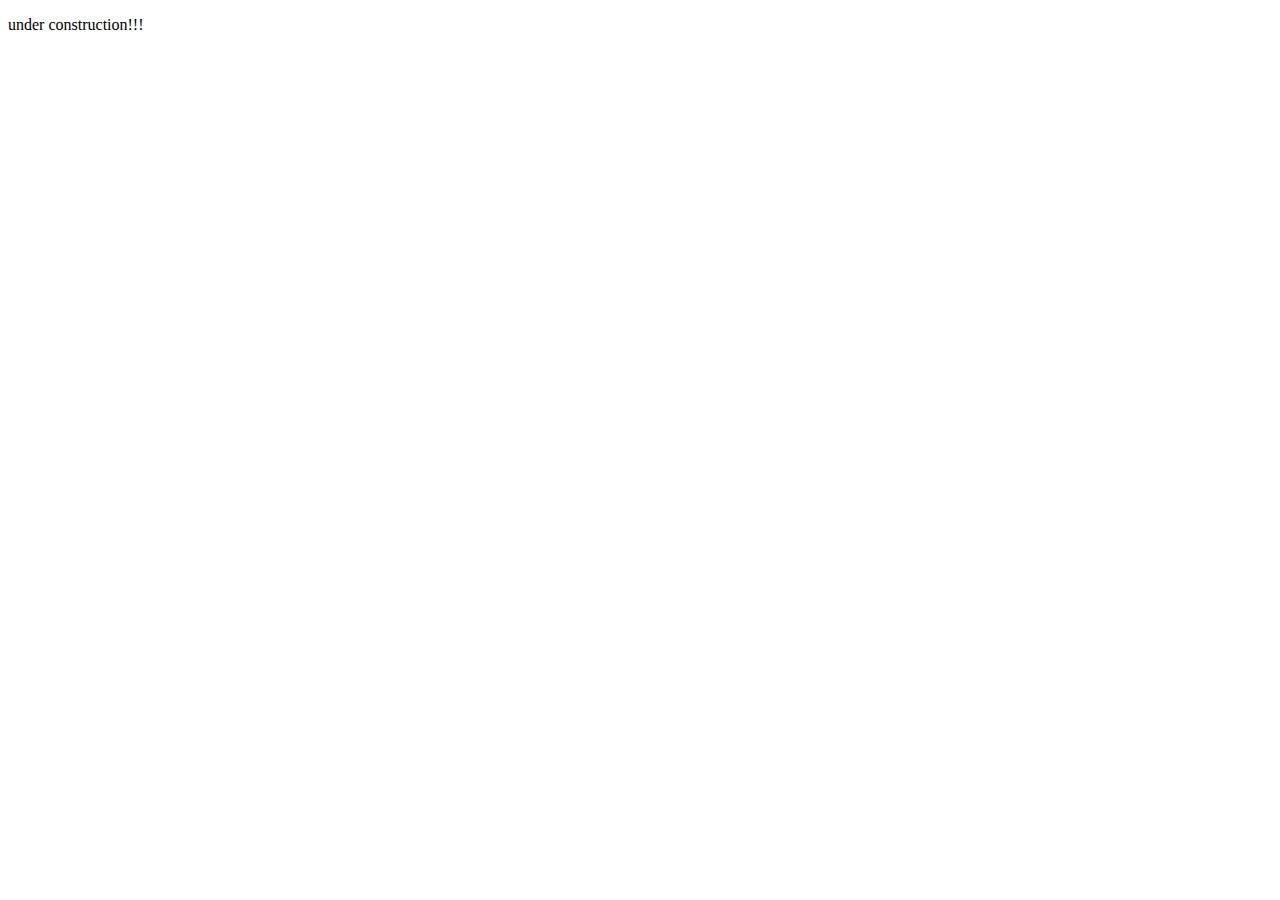
<file: index_.html>
<!DOCTYPE html>
<!--[if lt IE 7]>      <html class="no-js lt-ie9 lt-ie8 lt-ie7"> <![endif]-->
<!--[if IE 7]>         <html class="no-js lt-ie9 lt-ie8"> <![endif]-->
<!--[if IE 8]>         <html class="no-js lt-ie9"> <![endif]-->
<!--[if gt IE 8]><!--> <html class="no-js"> <!--<![endif]-->
    <head>
        <meta charset="utf-8">
        <meta http-equiv="X-UA-Compatible" content="IE=edge">
        <title>Blazor Portal</title>
        <meta name="description" content="Blazor Portal">
        <meta name="viewport" content="width=device-width, initial-scale=1">
        <meta name="robots" content="noindex, nofollow" />
    </head>
    <body>
        <!--[if lt IE 7]>
            <p class="browsehappy">You are using an <strong>outdated</strong> browser. Please <a href="#">upgrade your browser</a> to improve your experience.</p>
        <![endif]-->
        <p>under construction!!!</p>
    </body>
</html>
</file>
